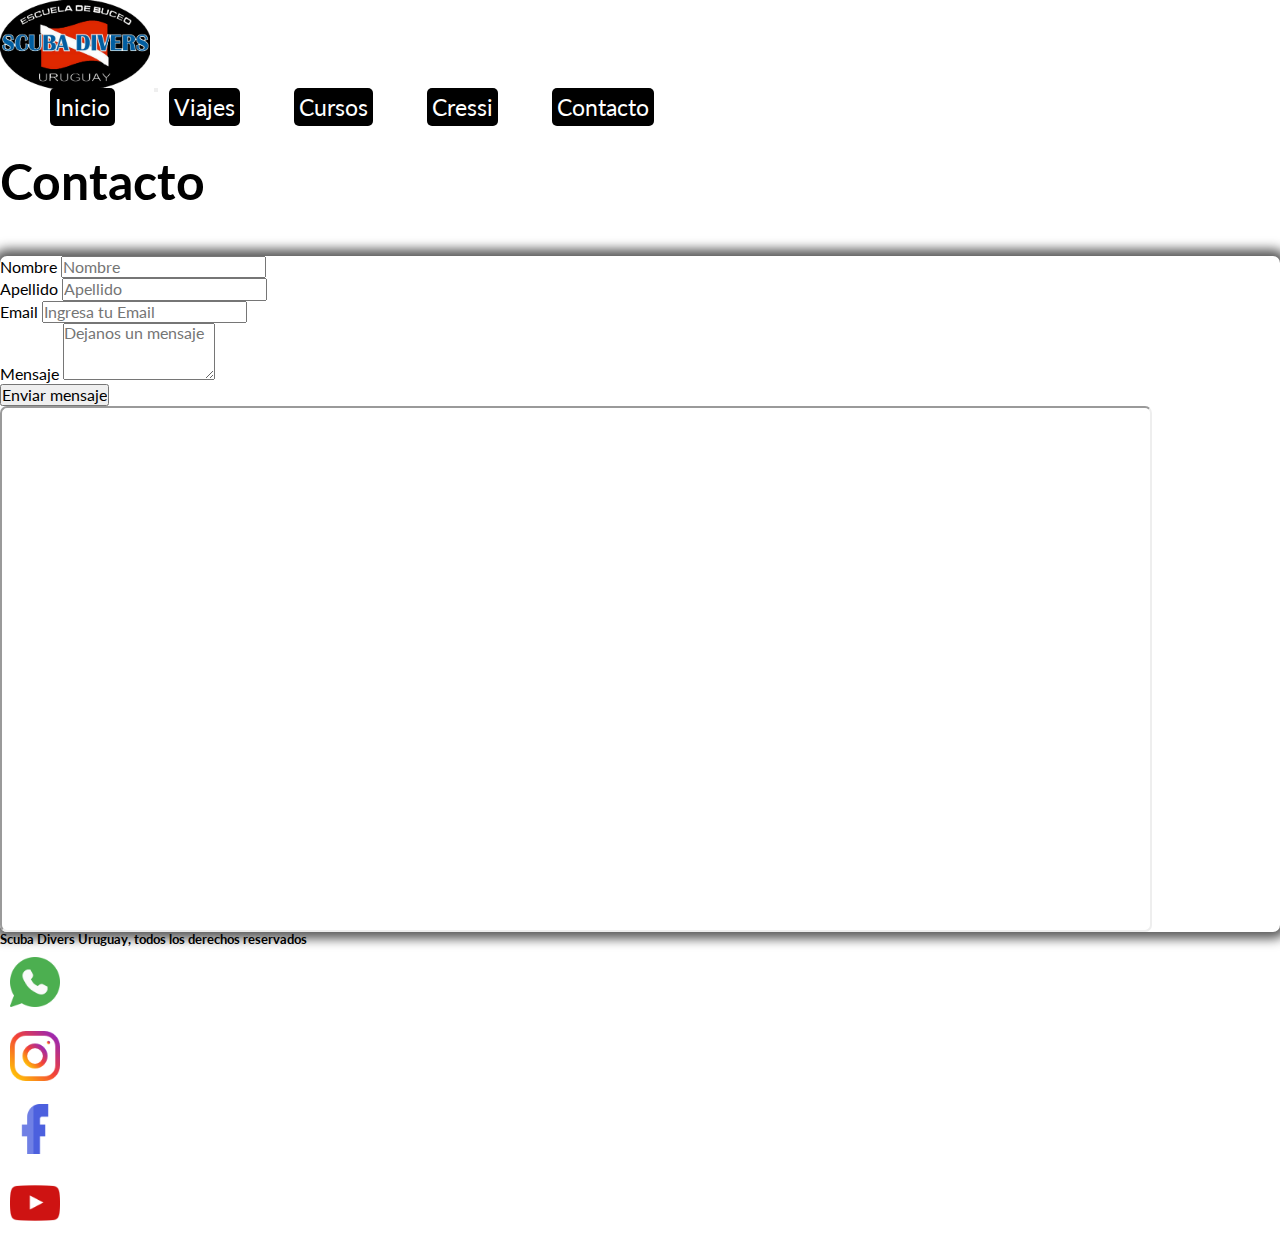
<file: pages/contacto.html>
<!DOCTYPE html>
<html lang="es">
<head>
    <meta charset="UTF-8">
    <meta http-equiv="X-UA-Compatible" content="IE=edge">
    <meta name="viewport" content="width=device-width, initial-scale=1.0">
    <title>Contacto</title>
    <meta name="description" content="Donde estamos, ubicación en el mapa y contacto.">
    <meta name="keywords" content="Buceo, Uruguay, Viajes, Cressi, Isla de Lobos, Cursos, equipos de buceo, whatsapp, instagram, youtube, facebook, contacto">
    <link href="https://cdn.jsdelivr.net/npm/bootstrap@5.2.3/dist/css/bootstrap.min.css" rel="stylesheet" integrity="sha384-rbsA2VBKQhggwzxH7pPCaAqO46MgnOM80zW1RWuH61DGLwZJEdK2Kadq2F9CUG65" crossorigin="anonymous">
    <link rel="shortcut icon" href="../assets/img/logo Final.png" type="image/x-icon">
    <link rel="stylesheet" href="../assets/css/normalize.css">
    <link rel="stylesheet" href="../assets/css/styles.css">
    <link rel="preconnect" href="https://fonts.googleapis.com">
    <link rel="preconnect" href="https://fonts.gstatic.com" crossorigin>
    <link href="https://fonts.googleapis.com/css2?family=Lato:wght@400;700&display=swap" rel="stylesheet">
</head>
<body>
    <header class="sticky-top">
        <nav class="navbar navbar-expand-lg bg-black navbar-dark">
            <div class="container-fluid">
              <a href="../index.html">
                <img src="../assets/img/logo Final.png" class="img-fluid" alt="logo" width="150px">
              </a>
              <button class="navbar-toggler" type="button" data-bs-toggle="collapse" data-bs-target="#navbarNavAltMarkup" aria-controls="navbarNavAltMarkup" aria-expanded="false" aria-label="Toggle navigation">
                <span class="navbar-toggler-icon"></span>
              </button>
              <div class="collapse navbar-collapse" id="navbarNavAltMarkup">
                <div class="navbar-nav">
                  <a class="nav-link"  href="../index.html">Inicio</a>
                  <a class="nav-link" href="./viajes.html">Viajes</a>
                  <a class="nav-link" href="../pages/cursos.html">Cursos</a>
                  <a class="nav-link" href="../pages/cressi.html" >Cressi</a>
                  <a class="nav-link" aria-current="page">Contacto</a>
                </div>
            </div>
          </nav>
    
    
    </header>

<main class="contacto row flex-wrap justify-content-center p-0 m-0">

    <div class="text-center mt-3">
        <h1>Contacto</h1>
    </div>

    <section class="formulario_contacto row container col-10 col-lg-9 col-md-9 bg-black  p-0">
        <div class="fomrulario_izquierda col-12 col-md-6 col-lg-6">
            <form class="mb-5" method="post" id="contactForm" name="contactForm">  
                    <div class="col-11 col-md-8 form-group m-3">
                        <label for="name" class="text-white m-1">Nombre</label>
                        <input type="text" class="form-control" name="nombre" id="nombre" placeholder="Nombre">
                    </div>
                    <div class="col-11 col-md-8 form-group m-3">
                        <label for="name" class="text-white m-1">Apellido</label>
                        <input type="text" class="form-control" name="Apellido" id="Apellido" placeholder="Apellido">
                    </div>
                    <div class="col-11 col-md-8 form-group m-3">
                        <label for="email" class="text-white m-1">Email</label>
                        <input type="email" class="form-control" name="email" id="email"  placeholder="Ingresa tu Email">
                    </div>
                    <div class="col-11 col-md-10 form-group m-3">
                        <label for="message" class="text-white m-1">Mensaje</label>
                        <textarea class="form-control" name="message" id="message" cols="15" rows="3"  placeholder="Dejanos un mensaje"></textarea>
                    </div>
                    <div class="row">
                        <div class="col-5 col-md-6 form-group">
                            <input type="submit" value="Enviar mensaje" class="btn btn-primary rounded-2 m-3">
                            <span class="submitting"></span>
                        </div>
                    </div>
            </form>
        </div>
        <div class="formulario_derecha d-flex justify-content-end col-12 col-md-6 col-lg-6 p-0">
                <iframe src="https://www.google.com/maps/embed?pb=!1m14!1m8!1m3!1d3269.597544351879!2d-54.94949622852943!3d-34.966694514351076!3m2!1i1024!2i768!4f13.1!3m3!1m2!1s0x0%3A0x1808f193256d50d5!2sScuba%20Divers%20Uruguay!5e0!3m2!1ses!2suy!4v1669842063882!5m2!1ses!2suy" allowfullscreen="" loading="lazy" referrerpolicy="no-referrer-when-downgrade"></iframe>




        </div>



    </section>




</main>

<footer>
    <div class="container-fluid mt-5">
        <div class="bs_footer row bg-black p-2 text-white">
            <div class="bs_footer_copy col-12 col-lg-6 p-0 m-0 ">
                <h5>Scuba Divers Uruguay, todos los derechos reservados</h5>
            </div>
            <div class="bs_footer_redes col-12 col-lg-6 d-flex p-0">
                                    <!--Whatsapp-->
                <div class="link-redes">
                    <a href="../pages/contacto.html" target="_blank">
                    <img src="../assets/img/whatsapp.png" class="img-fluid footer__img"  alt=""> </a>    
                </div>
                <!--Instagram-->
                <div class="link-redes">
                    <a href="https://www.instagram.com/scubadiversuruguay/" target="_blank">
                    <img src="../assets/img/instagram.png" class="img-fluid footer__img"  alt=""> </a>    
                </div>           
                <!-- Facebook -->
                <div class="link-redes">
                    <a href="https://es-la.facebook.com/scubadivers.uruguay.3/" target="_blank">
                    <img src="../assets/img/facebook.png" class="img-fluid footer__img"  alt="facebook"></a> 
                </div>
                <!--Youtube-->
                <div class="link-redes">
                    <a href="https://www.youtube.com/" target="_blank">
                    <img src="../assets/img/Youtube_icon-icons.com_66802.png" class="img-fluid footer__img"  alt=""> </a>    
                </div>
            </div>
        </div>
    </div>
</footer>


<script src="https://cdn.jsdelivr.net/npm/bootstrap@5.2.3/dist/js/bootstrap.bundle.min.js" integrity="sha384-kenU1KFdBIe4zVF0s0G1M5b4hcpxyD9F7jL+jjXkk+Q2h455rYXK/7HAuoJl+0I4" crossorigin="anonymous"></script>
</body>
</html>
</file>
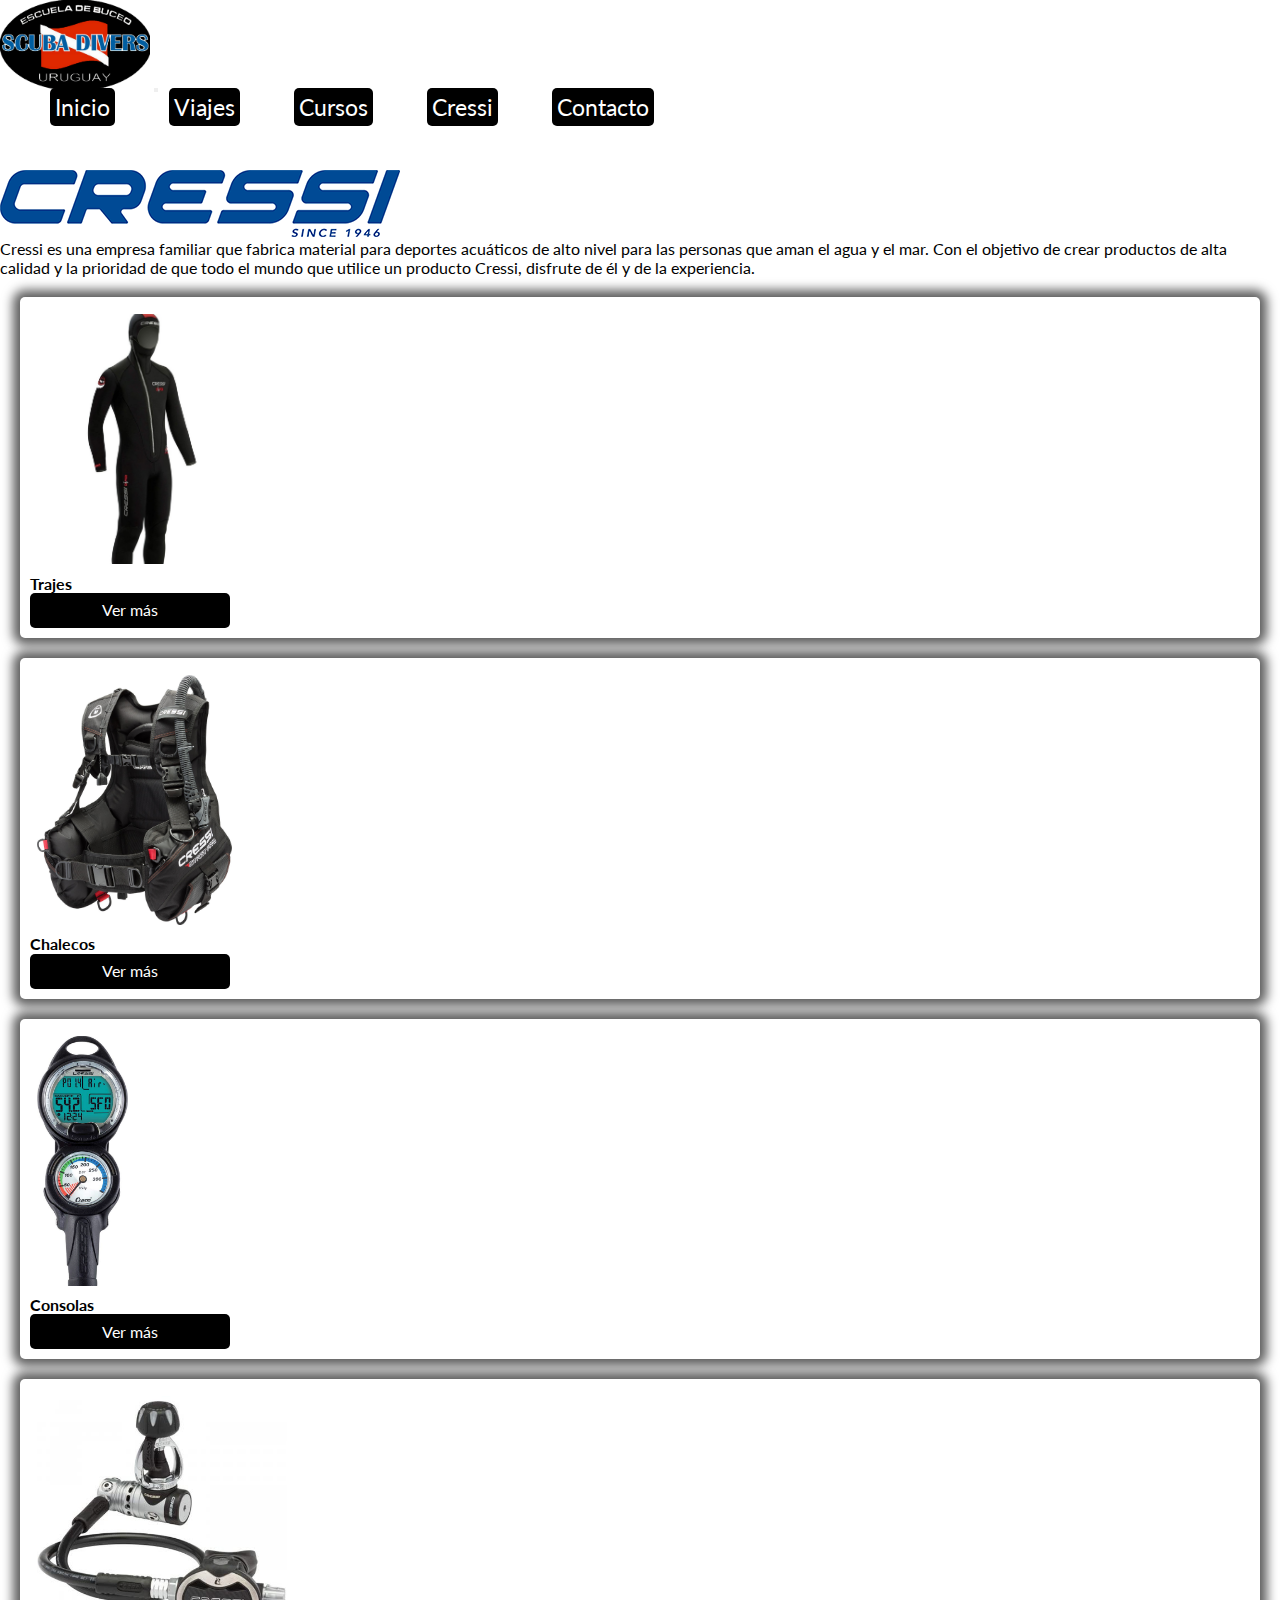
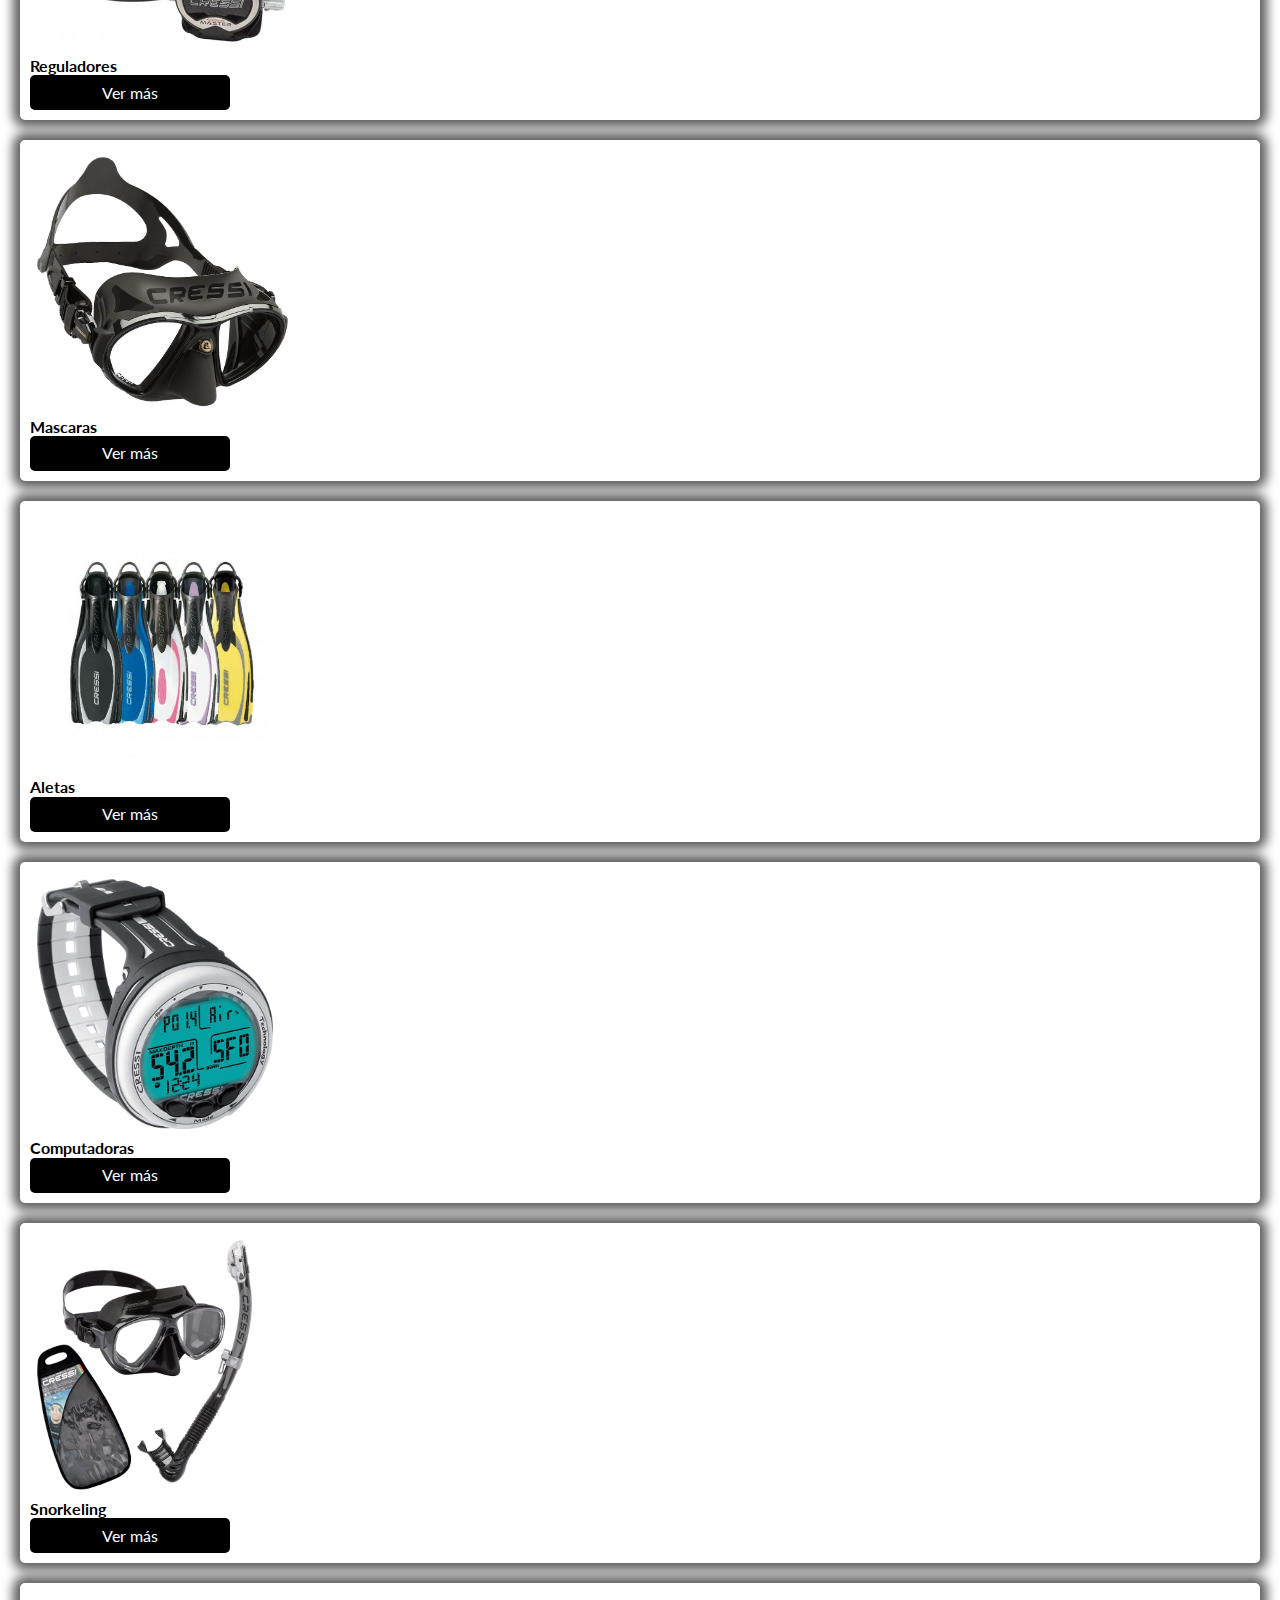
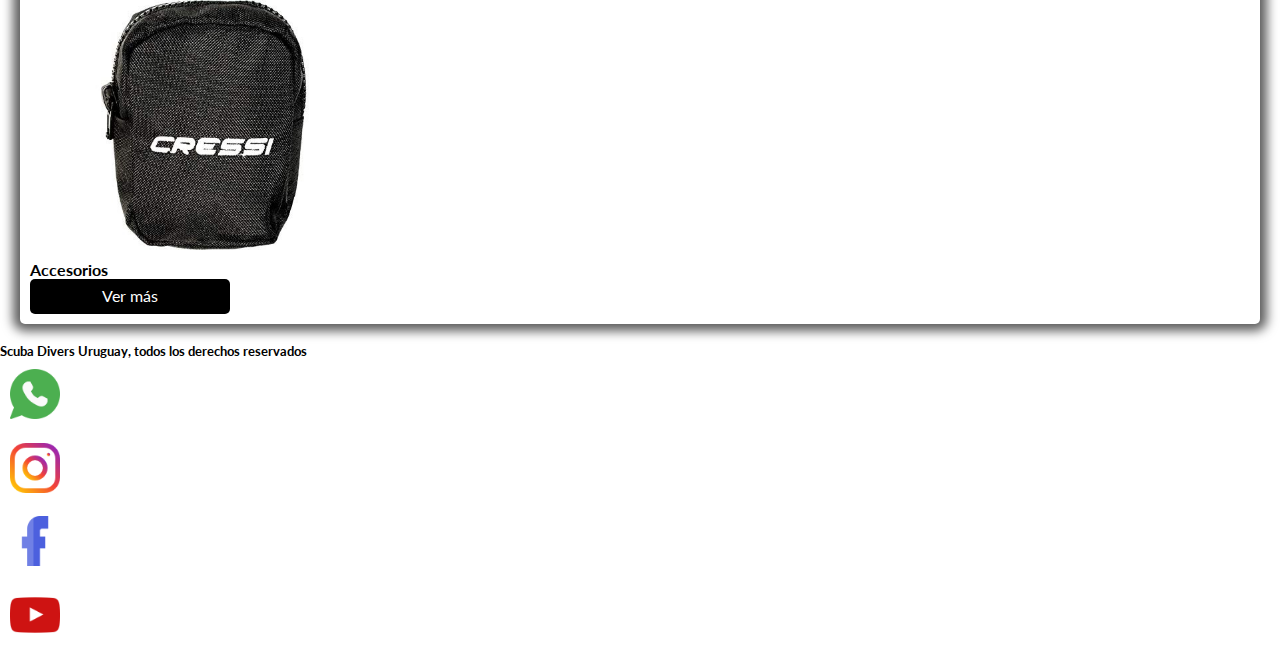
<file: pages/cressi.html>
<!DOCTYPE html>
<html lang="es">
<head>
    <meta charset="UTF-8">
    <meta http-equiv="X-UA-Compatible" content="IE=edge">
    <meta name="viewport" content="width=device-width, initial-scale=1.0">
    <title>Cressi</title>
    <meta name="description" content="Representantes Cressi en el Uruguay, consulta por cualquier tipo de equipo para actividades subacuáticas">
    <meta name="keywords" content="Buceo, Uruguay, Viajes, Cressi, Isla de Lobos, Cursos, equipos de buceo, reguladores, chalecos, trajes, consolas">
    <link href="https://cdn.jsdelivr.net/npm/bootstrap@5.2.3/dist/css/bootstrap.min.css" rel="stylesheet" integrity="sha384-rbsA2VBKQhggwzxH7pPCaAqO46MgnOM80zW1RWuH61DGLwZJEdK2Kadq2F9CUG65" crossorigin="anonymous">
    <link rel="shortcut icon" href="../assets/img/logo Final.png" type="image/x-icon">
    <link rel="stylesheet" href="../assets/css/normalize.css">
    <link rel="stylesheet" href="../assets/css/styles.css">
    <link rel="preconnect" href="https://fonts.googleapis.com">
    <link rel="preconnect" href="https://fonts.gstatic.com" crossorigin>
    <link href="https://fonts.googleapis.com/css2?family=Lato:wght@400;700&display=swap" rel="stylesheet">
</head>
<body> 
<header class="sticky-top">
    <nav class="navbar navbar-expand-lg bg-black navbar-dark">
        <div class="container-fluid">
          <a href="../index.html">
            <img src="../assets/img/logo Final.png" class="img-fluid" alt="logo" width="150px">
          </a>
          <button class="navbar-toggler" type="button" data-bs-toggle="collapse" data-bs-target="#navbarNavAltMarkup" aria-controls="navbarNavAltMarkup" aria-expanded="false" aria-label="Toggle navigation">
            <span class="navbar-toggler-icon"></span>
          </button>
          <div class="collapse navbar-collapse" id="navbarNavAltMarkup">
            <div class="navbar-nav">
              <a class="nav-link"  href="../index.html">Inicio</a>
              <a class="nav-link" href="./viajes.html">Viajes</a>
              <a class="nav-link" href="../pages/cursos.html">Cursos</a>
              <a class="nav-link" aria-current="page">Cressi</a>
              <a class="nav-link" href="../pages/contacto.html">Contacto</a>
            </div>
        </div>
      </nav>


</header>

<main>
        <!-- <div class="prod_titulo text-center">
            <h1>Productos</h1>
        </div> -->
        <div class=" container-fluid d-flex flex-column col-12 col-lg-12 mb-4" >
            <div class="cressi_logo d-flex justify-content-center">
                <img src="../assets/img/cressi.png" class="img-fluid" alt="logo cressi">
            </div> 
            <div class="d-flex justify-content-center m-4">
                <p class="col-lg-7">Cressi es una empresa familiar que fabrica material para deportes acuáticos de alto nivel para las personas que aman el agua y el mar. Con el objetivo de crear productos de alta calidad y la prioridad de que todo el mundo que utilice un producto Cressi, disfrute de él y de la experiencia.</p>
            </div>
        </div>

    <section class="d-flex justify-content-center">
        <div class="container p-0 m-0 d-flex flex-wrap justify-content-center">
            <div class="producto container d-flex flex-column align-items-center col-9 col-sm-6 col-md-5 col-lg-3">
                <div>
                    <img src="../assets/img/trajes2.jpg" class="img-fluid" alt="Trajes isotermicos de buceo">
                </div>
                <h4>Trajes</h4>
                <a href="./tienda.html" type="button">Ver más </a>
            </div>

            <div class=" producto container d-flex flex-column align-items-center col-9 col-sm-6 col-md-5 col-lg-3">
                <div>
                    <img src="../assets/img/chaleco.jpg" class="img-fluid" alt="chalecos compensadores para buceo">
                </div>
                <h4>Chalecos</h4>
                <a href="./tienda.html" type="button">Ver más </a>
            </div>

            <div class=" producto container d-flex flex-column align-items-center col-9 col-sm-6 col-md-5 col-lg-3">
                <div>
                    <img src="../assets/img/consolas.jpg" class="img-fluid" alt="consolas">
                </div>
                <h4>Consolas</h4>
                <a href="./tienda.html" type="button">Ver más </a>
            </div>
            <div class=" producto container d-flex flex-column align-items-center col-9 col-sm-6 col-md-5 col-lg-3">
                <div>
                    <img src="../assets/img/reguladores.jpg" class="img-fluid" alt="reguladores octopus">
                </div>
                <h4>Reguladores</h4>
                <a href="./tienda.html" type="button">Ver más </a>
            </div>

            <div class=" producto container d-flex flex-column align-items-center col-9 col-sm-6 col-md-5 col-lg-3">
                <div>
                    <img src="../assets/img/mascara.jpg" class="img-fluid" alt="mascaras para actividades subacuáticas">
                </div>
                <h4>Mascaras</h4>
                <a href="./tienda.html" type="button">Ver más </a>
            </div>
            <div class=" producto container d-flex flex-column align-items-center col-9 col-sm-6 col-md-5 col-lg-3">
                <div>
                    <img src="../assets/img/aletas.jpg" class="img-fluid" alt="aletas para actividades subacuáticas">
                </div>
                <h4>Aletas</h4>
                <a href="./tienda.html" type="button">Ver más </a>
            </div>

            <div class=" producto container d-flex flex-column align-items-center col-9 col-sm-6 col-md-5 col-lg-3">
                <div>
                    <img src="../assets/img/computadora.jpg" class="img-fluid" alt="computadoras de buceo">
                </div>
                <h4>Computadoras</h4>
                <a href="./tienda.html" type="button">Ver más </a>
            </div>

            <div class=" producto container d-flex flex-column align-items-center col-9 col-sm-6 col-md-5 col-lg-3">
                <div>
                    <img src="../assets/img/snorkeling.jpg" class="img-fluid" alt="equipos para realizar snorkeling">
                </div>
                <h4>Snorkeling</h4>
                <a href="./tienda.html" type="button">Ver más </a>
            </div>

            <div class=" producto container d-flex flex-column align-items-center col-9 col-sm-6 col-md-5 col-lg-3">
                <div>
                    <img src="../assets/img/accesorios.jpg" class="img-fluid" alt="accesorios para mejorar tu experiencia subacuática">
                </div>
                <h4>Accesorios</h4>
                <a href="./tienda.html" type="button">Ver más </a>
            </div>
        </div>
    </section>    
</main>

    
    <footer>
        <div class="container-fluid mt-5">
            <div class="bs_footer row bg-black p-2 text-white">
                <div class="bs_footer_copy col-12 col-lg-6 p-0 m-0 ">
                    <h5>Scuba Divers Uruguay, todos los derechos reservados</h5>
                </div>
                <div class="bs_footer_redes col-12 col-lg-6 d-flex p-0">
                                        <!--Whatsapp-->
                    <div class="link-redes">
                        <a href="../pages/contacto.html" target="_blank">
                        <img src="../assets/img/whatsapp.png" class="img-fluid footer__img"  alt=""> </a>    
                    </div>
                    <!--Instagram-->
                    <div class="link-redes">
                        <a href="https://www.instagram.com/scubadiversuruguay/" target="_blank">
                        <img src="../assets/img/instagram.png" class="img-fluid footer__img"  alt=""> </a>    
                    </div>           
                    <!-- Facebook -->
                    <div class="link-redes">
                        <a href="https://es-la.facebook.com/scubadivers.uruguay.3/" target="_blank">
                        <img src="../assets/img/facebook.png" class="img-fluid footer__img"  alt="facebook"></a> 
                    </div>
                    <!--Youtube-->
                    <div class="link-redes">
                        <a href="https://www.youtube.com/" target="_blank">
                        <img src="../assets/img/Youtube_icon-icons.com_66802.png" class="img-fluid footer__img"  alt=""> </a>    
                    </div>
                </div>
            </div>
        </div>
    </footer>
    


<script src="https://cdn.jsdelivr.net/npm/bootstrap@5.2.3/dist/js/bootstrap.bundle.min.js" integrity="sha384-kenU1KFdBIe4zVF0s0G1M5b4hcpxyD9F7jL+jjXkk+Q2h455rYXK/7HAuoJl+0I4" crossorigin="anonymous"></script>
</body>
</html>
</file>
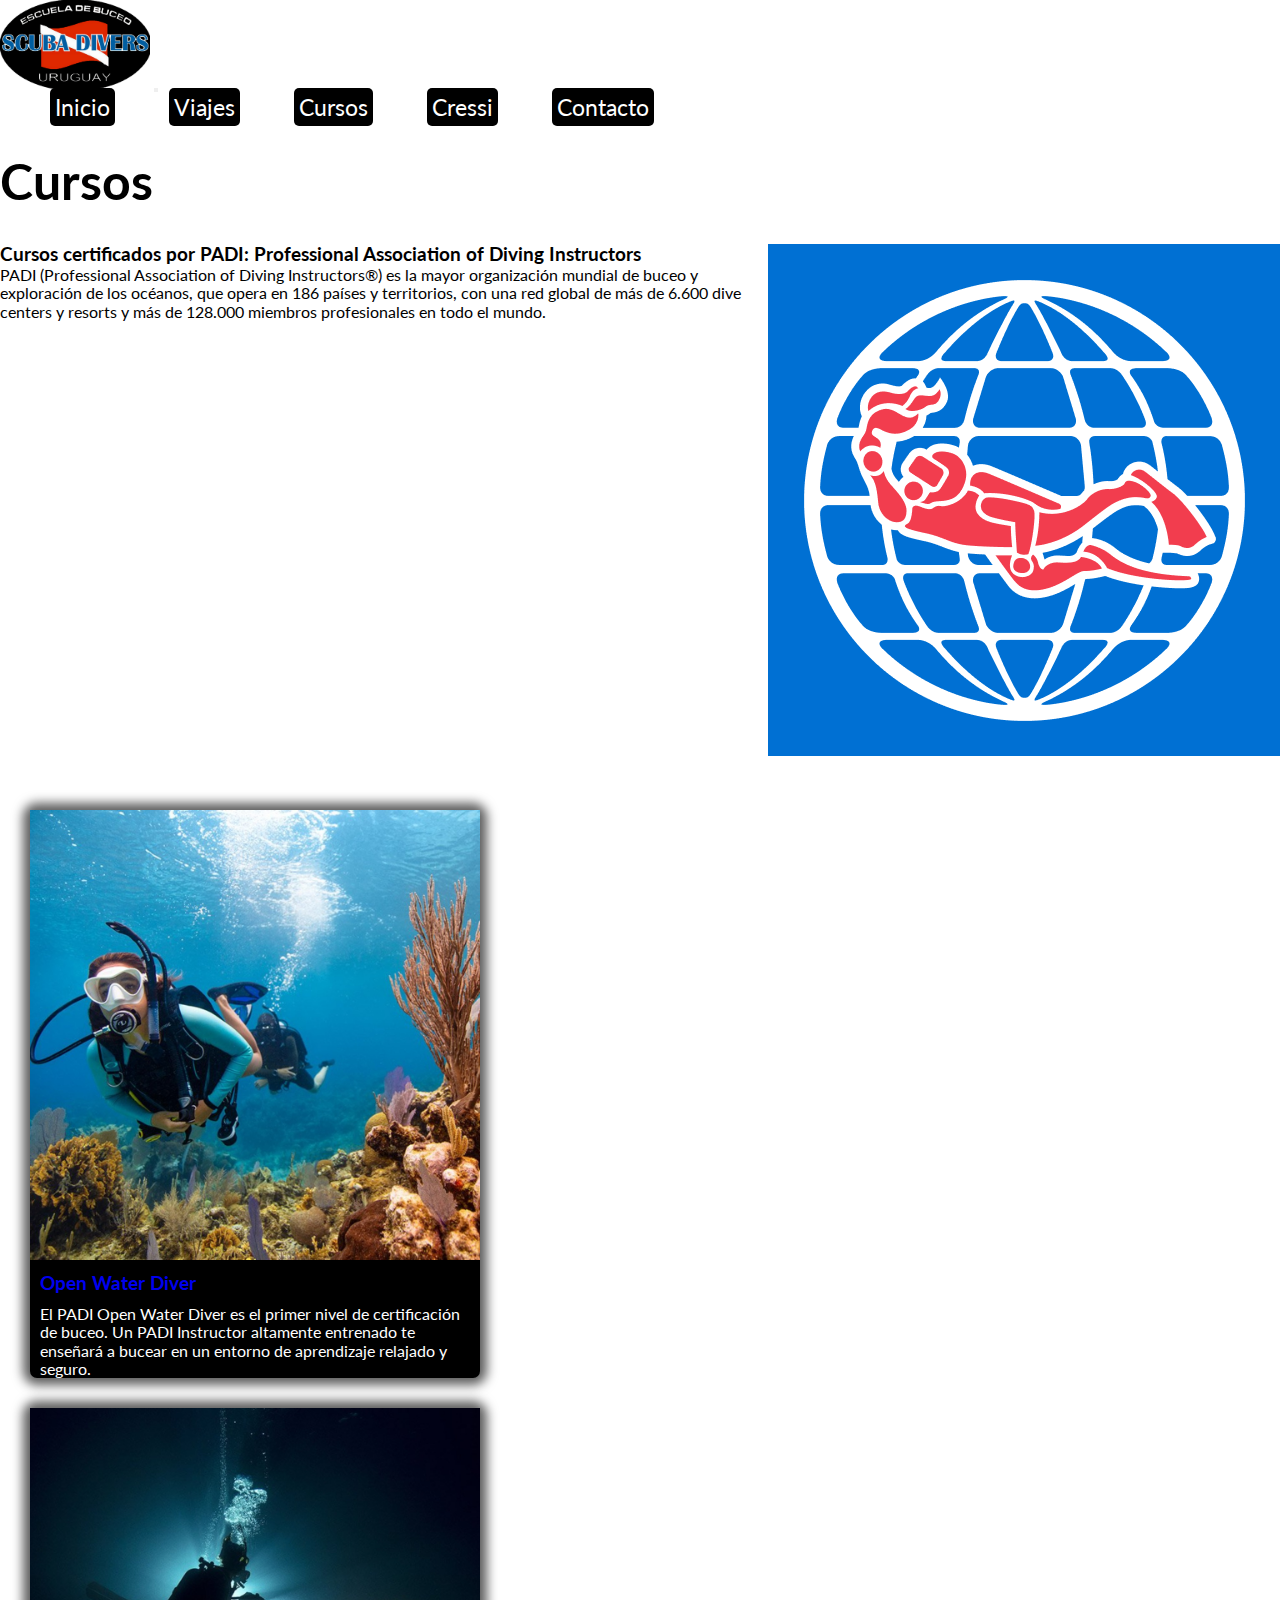
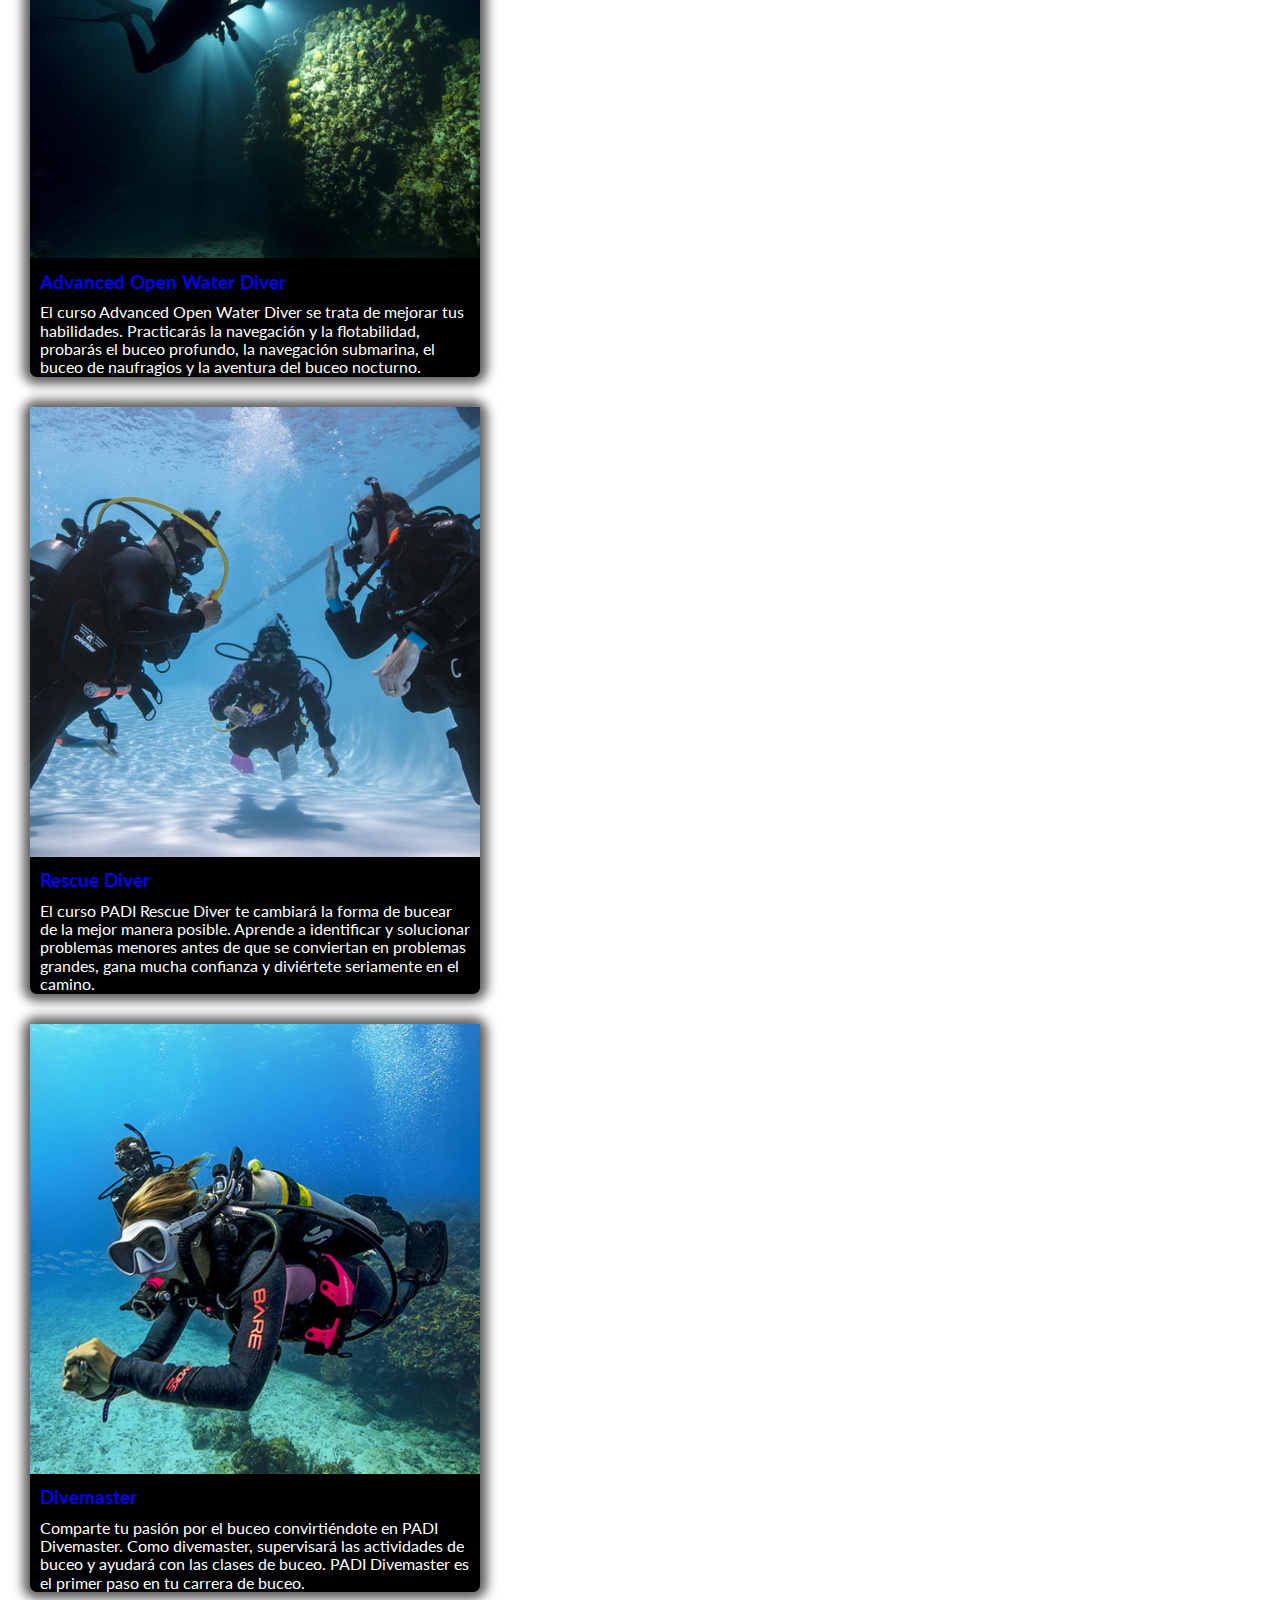
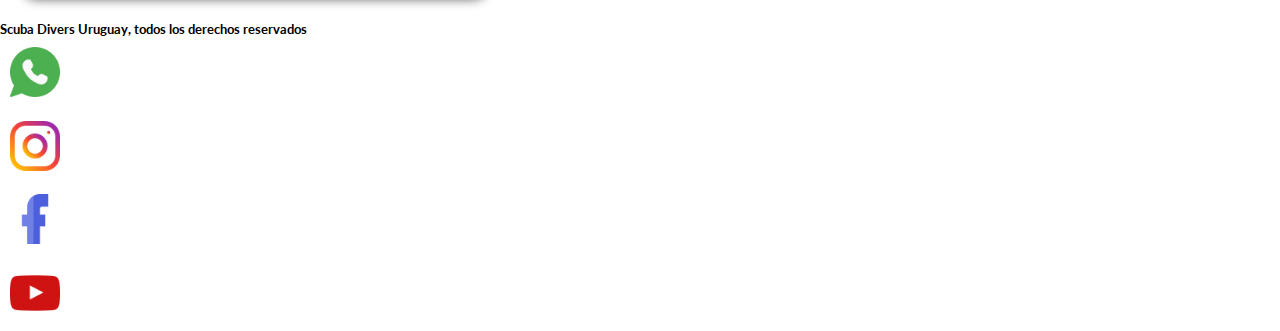
<file: pages/cursos.html>
<!DOCTYPE html>
<html lang="es">
<head>
    <meta charset="UTF-8">
    <meta http-equiv="X-UA-Compatible" content="IE=edge">
    <meta name="viewport" content="width=device-width, initial-scale=1.0">
    <title>Cursos</title>
    <meta name="description" content="Cursos de buceo PADI para todos los niveles, las clases en mar abierto tienen lugar en punta del este y de aguas confinadas en montevideo uruguay>
    <meta name="keywords" content="Buceo, Uruguay, Viajes, Cressi, Isla de Lobos, Cursos, advanced-open-water, padi">
    <link href="https://cdn.jsdelivr.net/npm/bootstrap@5.2.3/dist/css/bootstrap.min.css" rel="stylesheet" integrity="sha384-rbsA2VBKQhggwzxH7pPCaAqO46MgnOM80zW1RWuH61DGLwZJEdK2Kadq2F9CUG65" crossorigin="anonymous">
    <link rel="shortcut icon" href="../assets/img/logo Final.png" type="image/x-icon">
    <link rel="stylesheet" href="../assets/css/normalize.css">
    <link rel="stylesheet" href="../assets/css/styles.css">
    <link rel="preconnect" href="https://fonts.googleapis.com">
    <link rel="preconnect" href="https://fonts.gstatic.com" crossorigin>
    <link href="https://fonts.googleapis.com/css2?family=Lato:wght@400;700&display=swap" rel="stylesheet">
</head>
<body>
    <header class="sticky-top">
        <nav class="navbar navbar-expand-lg bg-black navbar-dark">
            <div class="container-fluid">
              <a href="../index.html">
                <img src="../assets/img/logo Final.png" class="img-fluid" alt="logo" width="150px">
              </a>
              <button class="navbar-toggler" type="button" data-bs-toggle="collapse" data-bs-target="#navbarNavAltMarkup" aria-controls="navbarNavAltMarkup" aria-expanded="false" aria-label="Toggle navigation">
                <span class="navbar-toggler-icon"></span>
              </button>
              <div class="collapse navbar-collapse" id="navbarNavAltMarkup">
                <div class="navbar-nav">
                  <a class="nav-link"  href="../index.html">Inicio</a>
                  <a class="nav-link" href="./viajes.html">Viajes</a>
                  <a class="nav-link" aria-current="page">Cursos</a>
                  <a class="nav-link" href="../pages/cressi.html">Cressi</a>
                  <a class="nav-link" href="../pages/contacto.html">Contacto</a>
                </div>
            </div>
          </nav>


    </header>

<main class="page_cursos">

    <div class="text-center mb-5">
        <h1>Cursos</h1>
    </div>

    <div class="container-fluid d-flex justify-content-center p-0 m-0">
        <div class="padi row col-12 col-md-12 col-lg-12  p-0">   
            <div class="col-10 col-md-7 col-lg-7 ">
                <h3 class="titulo_padi">Cursos certificados por PADI: Professional Association of Diving Instructors</h3>
                <p class="texto_padi">PADI (Professional Association of Diving Instructors®) es la mayor organización mundial de buceo y exploración de los océanos, que opera en 186 países y territorios, con una red global de más de 6.600 dive centers y resorts y más de 128.000 miembros profesionales en todo el mundo.</p>
            </div>

            <div class="col-5 col-md-3 col-lg-2">
                <img src="../assets/img/padi3.0.png" class="img-fluid" alt="logo padi">
            </div>
        </div>
    </div>    

    <div class="cursos__cursospadi row flex-wrap justify-content-center mt-1 m-0 p-0">
        <div class="cursos__links col-lg-5 col-md-5 col-sm-8 col-10  overflow-hidden">    
                <a href="https://www.padi.com/es/cursos/open-water-diver" target="_blank" ><img src="../assets/img/owd.jpg" class="img-fluid"  alt="Curso open-water-diver">
                <h3>Open Water Diver</h3></a>
                <p>El PADI Open Water Diver es el primer nivel de certificación de buceo. Un PADI Instructor altamente entrenado te enseñará a bucear en un entorno de aprendizaje relajado y seguro.</p>
              
        </div>


        <div class="cursos__links col-lg-5 col-md-5 col-sm-8  col-10  overflow-hidden">

                <a href="https://www.padi.com/courses/advanced-open-water" target="_blank" ><img src="../assets/img/advanced.jpg" class="img-fluid" alt="advanced open water diver">
                <h3>Advanced Open Water Diver</h3>
                </a>

                <p>El curso Advanced Open Water Diver se trata de mejorar tus habilidades. Practicarás la navegación y la flotabilidad, probarás el buceo profundo, la navegación submarina, el buceo de naufragios y la aventura del buceo nocturno.</p>
        </div>
        <div class="cursos__links col-lg-5 col-md-5 col-sm-8 col-10  overflow-hidden">

                <a href="https://www.padi.com/es/cursos/rescue-diver" target="_blank" ><img src="../assets/img/rescue.jpg" class="img-fluid" alt="rescue diver">
                <h3>Rescue Diver</h3>
                </a>
                <p>El curso PADI Rescue Diver te cambiará la forma de bucear de la mejor manera posible. Aprende a identificar y solucionar problemas menores antes de que se conviertan en problemas grandes, gana mucha confianza y diviértete seriamente en el camino.</p>
                
        </div>
        <div class="cursos__links col-lg-5 col-md-5 col-sm-8 col-10 overflow-hidden">

                <a href="https://www.padi.com/courses/divemaster" target="_blank"> <img src="../assets/img/divemaster.jpg" class="img-fluid" alt="divemaster">
                <h3>Divemaster</h3></a>
                <p>Comparte tu pasión por el buceo convirtiéndote en PADI Divemaster. Como divemaster, supervisará las actividades de buceo y ayudará con las clases de buceo. PADI Divemaster es el primer paso en tu carrera de buceo.</p>

        </div>    





    </div>



</main>

<footer>
    <div class="container-fluid mt-5">
        <div class="bs_footer row bg-black p-2 text-white">
            <div class="bs_footer_copy col-12 col-lg-6 p-0 m-0 ">
                <h5>Scuba Divers Uruguay, todos los derechos reservados</h5>
            </div>
            <div class="bs_footer_redes col-12 col-lg-6 d-flex p-0">
                                    <!--Whatsapp-->
                <div class="link-redes">
                    <a href="../pages/contacto.html" target="_blank">
                    <img src="../assets/img/whatsapp.png" class="img-fluid footer__img"  alt=""> </a>    
                </div>
                <!--Instagram-->
                <div class="link-redes">
                    <a href="https://www.instagram.com/scubadiversuruguay/" target="_blank">
                    <img src="../assets/img/instagram.png" class="img-fluid footer__img"  alt=""> </a>    
                </div>           
                <!-- Facebook -->
                <div class="link-redes">
                    <a href="https://es-la.facebook.com/scubadivers.uruguay.3/" target="_blank">
                    <img src="../assets/img/facebook.png" class="img-fluid footer__img"  alt="facebook"></a> 
                </div>
                <!--Youtube-->
                <div class="link-redes">
                    <a href="https://www.youtube.com/" target="_blank">
                    <img src="../assets/img/Youtube_icon-icons.com_66802.png" class="img-fluid footer__img"  alt=""> </a>    
                </div>
            </div>
        </div>
    </div>
</footer>


<script src="https://cdn.jsdelivr.net/npm/bootstrap@5.2.3/dist/js/bootstrap.bundle.min.js" integrity="sha384-kenU1KFdBIe4zVF0s0G1M5b4hcpxyD9F7jL+jjXkk+Q2h455rYXK/7HAuoJl+0I4" crossorigin="anonymous"></script>
</body>
</html>
</file>
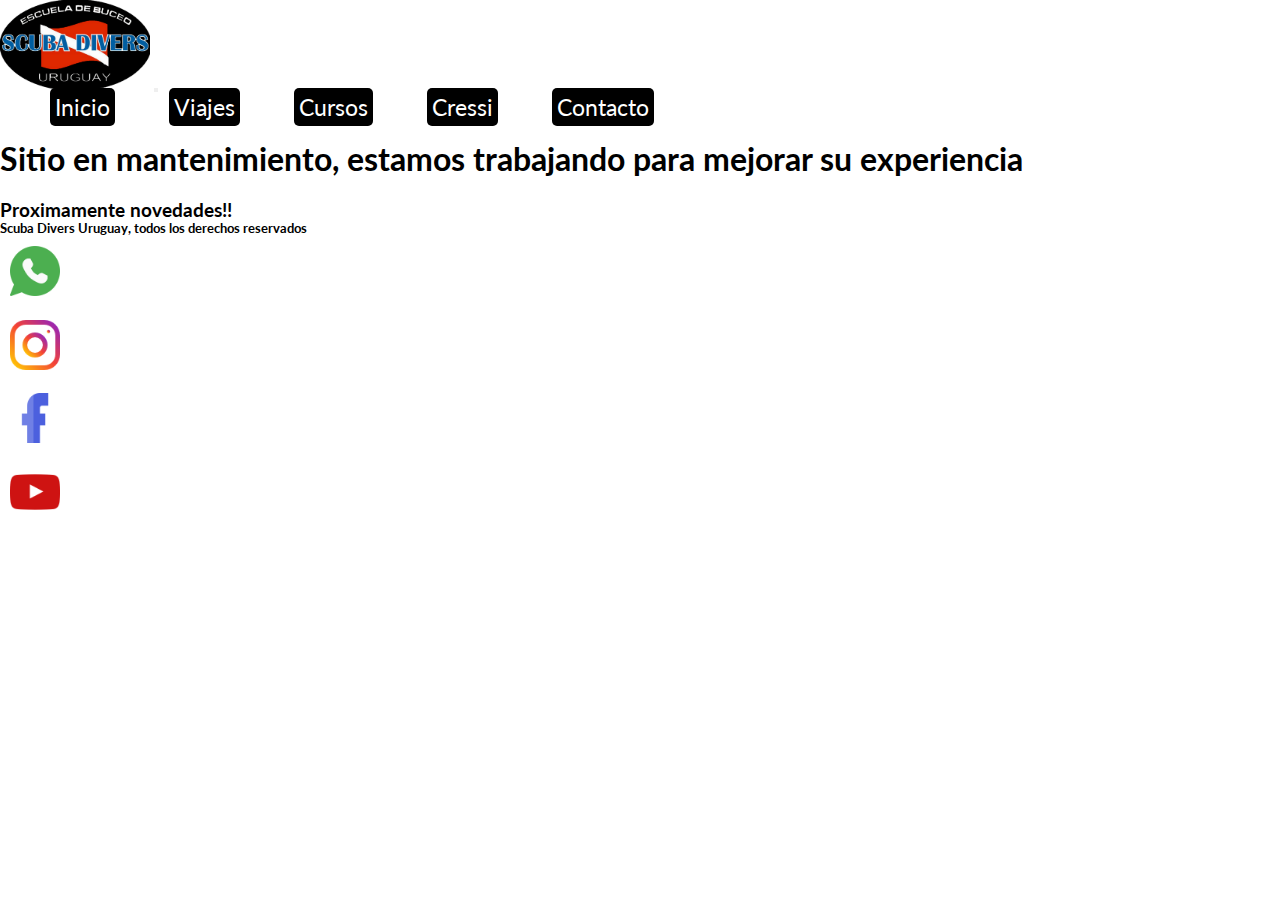
<file: pages/isla-de-lobos.html>
<!DOCTYPE html>
<html lang="es">
<head>
    <meta charset="UTF-8">
    <meta http-equiv="X-UA-Compatible" content="IE=edge">
    <meta name="viewport" content="width=device-width, initial-scale=1.0">
    <title>Isla de Lobos</title>
    <link href="https://cdn.jsdelivr.net/npm/bootstrap@5.2.3/dist/css/bootstrap.min.css" rel="stylesheet" integrity="sha384-rbsA2VBKQhggwzxH7pPCaAqO46MgnOM80zW1RWuH61DGLwZJEdK2Kadq2F9CUG65" crossorigin="anonymous">
    <link rel="shortcut icon" href="../assets/img/Diseño sin título (1).png" type="image/x-icon">
    <link rel="stylesheet" href="../assets/css/normalize.css">
    <link rel="stylesheet" href="../assets/css/styles.css">
    <link rel="preconnect" href="https://fonts.googleapis.com">
    <link rel="preconnect" href="https://fonts.gstatic.com" crossorigin>
    <link href="https://fonts.googleapis.com/css2?family=Lato:wght@400;700&display=swap" rel="stylesheet">
</head>
<body>
    <header class="sticky-top">
        <nav class="navbar navbar-expand-lg bg-black navbar-dark">
            <div class="container-fluid">
              <a href="../index.html">
                <img src="../assets/img/logo Final.png" class="img-fluid" alt="logo" width="150px">
              </a>
              <button class="navbar-toggler" type="button" data-bs-toggle="collapse" data-bs-target="#navbarNavAltMarkup" aria-controls="navbarNavAltMarkup" aria-expanded="false" aria-label="Toggle navigation">
                <span class="navbar-toggler-icon"></span>
              </button>
              <div class="collapse navbar-collapse" id="navbarNavAltMarkup">
                <div class="navbar-nav">
                  <a class="nav-link"  href="../index.html">Inicio</a>
                  <a class="nav-link" href="./viajes.html">Viajes</a>
                  <a class="nav-link" href="../pages/cursos.html">Cursos</a>
                  <a class="nav-link" href="../pages/cressi.html" >Cressi</a>
                  <a class="nav-link" aria-current="page">Contacto</a>
                </div>
            </div>
          </nav>
    
    
    </header>

<main>


<h1>Sitio en mantenimiento, estamos trabajando para mejorar su experiencia</h1>
<h3>Proximamente novedades!!</h3>

</main>

<footer>
    <div class="container-fluid">
        <div class="bs_footer row bg-black p-2 text-white">
            <div class="bs_footer_copy col-12 col-lg-6">
                <h5>Scuba Divers Uruguay, todos los derechos reservados</h5>
            </div>
            <div class="bs_footer_redes col-12 col-lg-6 d-flex">
                                    <!--Whatsapp-->
                <div class="link-redes">
                    <a href="./contacto.html" target="_blank">
                    <img src="../assets/img/whatsapp.png" class="img-fluid footer__img"  alt=""> </a>    
                </div>
                <!--Instagram-->
                <div class="link-redes">
                    <a href="https://www.instagram.com/scubadiversuruguay/" target="_blank">
                    <img src="../assets/img/instagram.png" class="img-fluid footer__img"  alt=""> </a>    
                </div>           
                <!-- Facebook -->
                <div class="link-redes">
                    <a href="https://es-la.facebook.com/scubadivers.uruguay.3/" target="_blank">
                    <img src="../assets/img/facebook.png" class="img-fluid footer__img"  alt="facebook"></a> 
                </div>
                <!--Youtube-->
                <div class="link-redes">
                    <a href="https://www.youtube.com/" target="_blank">
                    <img src="../assets/img/Youtube_icon-icons.com_66802.png" class="img-fluid footer__img"  alt=""> </a>    
                </div>
            </div>
        </div>
    </div>
</footer>

<script src="https://cdn.jsdelivr.net/npm/bootstrap@5.2.3/dist/js/bootstrap.bundle.min.js" integrity="sha384-kenU1KFdBIe4zVF0s0G1M5b4hcpxyD9F7jL+jjXkk+Q2h455rYXK/7HAuoJl+0I4" crossorigin="anonymous"></script>
</body>
</html>
</file>
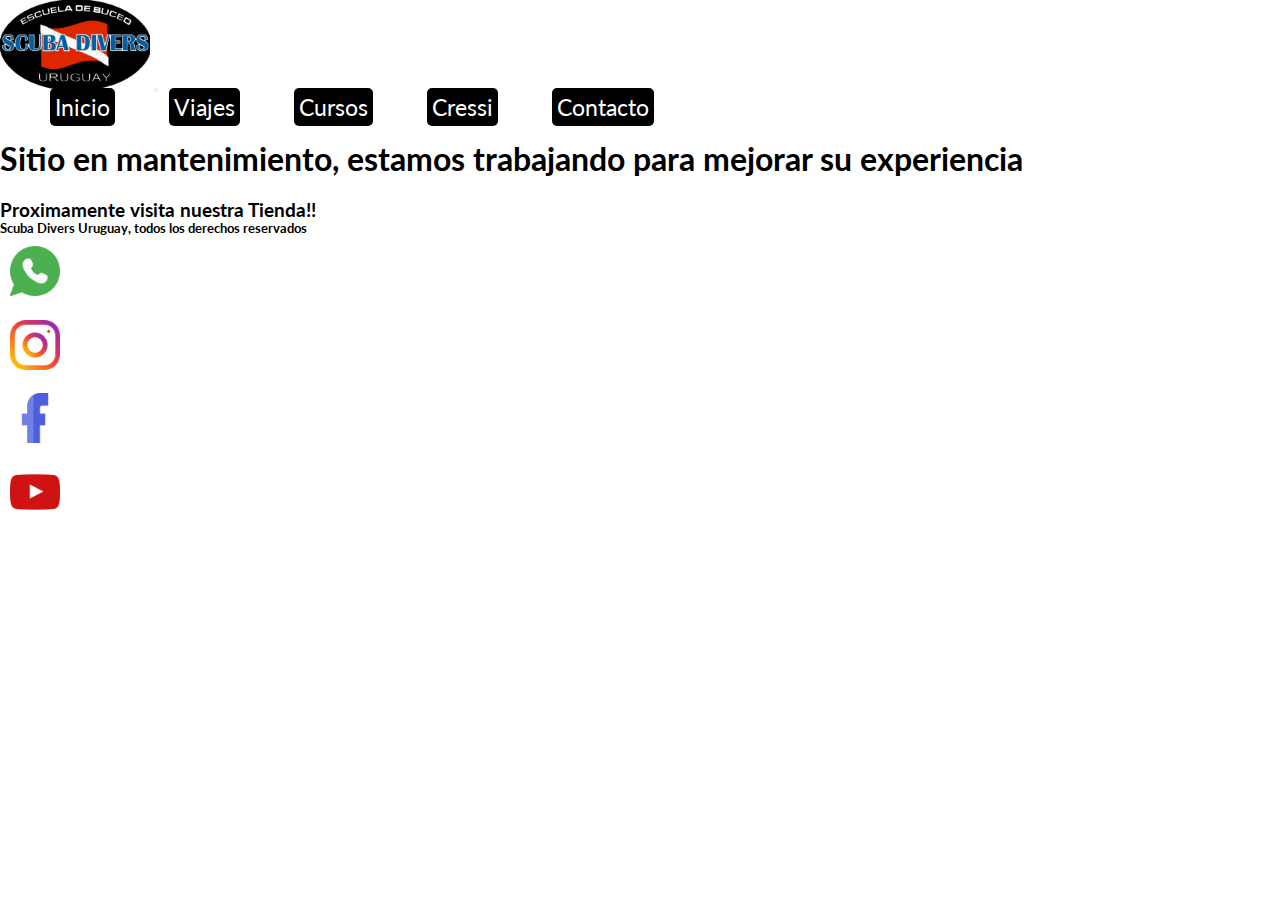
<file: pages/tienda.html>
<!DOCTYPE html>
<html lang="es">
<head>
    <meta charset="UTF-8">
    <meta http-equiv="X-UA-Compatible" content="IE=edge">
    <meta name="viewport" content="width=device-width, initial-scale=1.0">
    <title>Tienda</title>
    <link href="https://cdn.jsdelivr.net/npm/bootstrap@5.2.3/dist/css/bootstrap.min.css" rel="stylesheet" integrity="sha384-rbsA2VBKQhggwzxH7pPCaAqO46MgnOM80zW1RWuH61DGLwZJEdK2Kadq2F9CUG65" crossorigin="anonymous">
    <link rel="shortcut icon" href="../assets/img/logo favicon.png" type="image/x-icon">
    <link rel="stylesheet" href="../assets/css/normalize.css">
    <link rel="stylesheet" href="../assets/css/styles.css">
    <link rel="preconnect" href="https://fonts.googleapis.com">
    <link rel="preconnect" href="https://fonts.gstatic.com" crossorigin>
    <link href="https://fonts.googleapis.com/css2?family=Lato:wght@400;700&display=swap" rel="stylesheet">
</head>
<body>
    <header class="sticky-top">
        <nav class="navbar navbar-expand-lg bg-black navbar-dark">
            <div class="container-fluid">
              <a href="../index.html">
                <img src="../assets/img/logo Final.png" class="img-fluid" alt="logo" width="150px">
              </a>
              <button class="navbar-toggler" type="button" data-bs-toggle="collapse" data-bs-target="#navbarNavAltMarkup" aria-controls="navbarNavAltMarkup" aria-expanded="false" aria-label="Toggle navigation">
                <span class="navbar-toggler-icon"></span>
              </button>
              <div class="collapse navbar-collapse" id="navbarNavAltMarkup">
                <div class="navbar-nav">
                  <a class="nav-link"  href="../index.html">Inicio</a>
                  <a class="nav-link" href="./viajes.html">Viajes</a>
                  <a class="nav-link" href="../pages/cursos.html">Cursos</a>
                  <a class="nav-link" href="../pages/cressi.html" >Cressi</a>
                  <a class="nav-link" aria-current="page">Contacto</a>
                </div>
            </div>
          </nav>
    
    
    </header>

<main>


<h1>Sitio en mantenimiento, estamos trabajando para mejorar su experiencia</h1>
<h3>Proximamente visita nuestra Tienda!!</h3>

</main>

<footer>
    <div class="container-fluid">
        <div class="bs_footer row bg-black p-2 text-white">
            <div class="bs_footer_copy col-12 col-lg-6">
                <h5>Scuba Divers Uruguay, todos los derechos reservados</h5>
            </div>
            <div class="bs_footer_redes col-12 col-lg-6 d-flex">
                                    <!--Whatsapp-->
                <div class="link-redes">
                    <a href="./contacto.html" target="_blank">
                    <img src="../assets/img/whatsapp.png" class="img-fluid footer__img"  alt="logo whatsapp"> </a>    
                </div>
                <!--Instagram-->
                <div class="link-redes">
                    <a href="https://www.instagram.com/scubadiversuruguay/" target="_blank">
                    <img src="../assets/img/instagram.png" class="img-fluid footer__img"  alt="logo instagram"> </a>    
                </div>           
                <!-- Facebook -->
                <div class="link-redes">
                    <a href="https://es-la.facebook.com/scubadivers.uruguay.3/" target="_blank">
                    <img src="../assets/img/facebook.png" class="img-fluid footer__img"  alt="logo facebook"></a> 
                </div>
                <!--Youtube-->
                <div class="link-redes">
                    <a href="https://www.youtube.com/" target="_blank">
                    <img src="../assets/img/Youtube_icon-icons.com_66802.png" class="img-fluid footer__img"  alt="logo youtube> </a>    
                </div>
            </div>
        </div>
    </div>
</footer>

<script src="https://cdn.jsdelivr.net/npm/bootstrap@5.2.3/dist/js/bootstrap.bundle.min.js" integrity="sha384-kenU1KFdBIe4zVF0s0G1M5b4hcpxyD9F7jL+jjXkk+Q2h455rYXK/7HAuoJl+0I4" crossorigin="anonymous"></script>
</body>
</html>
</file>
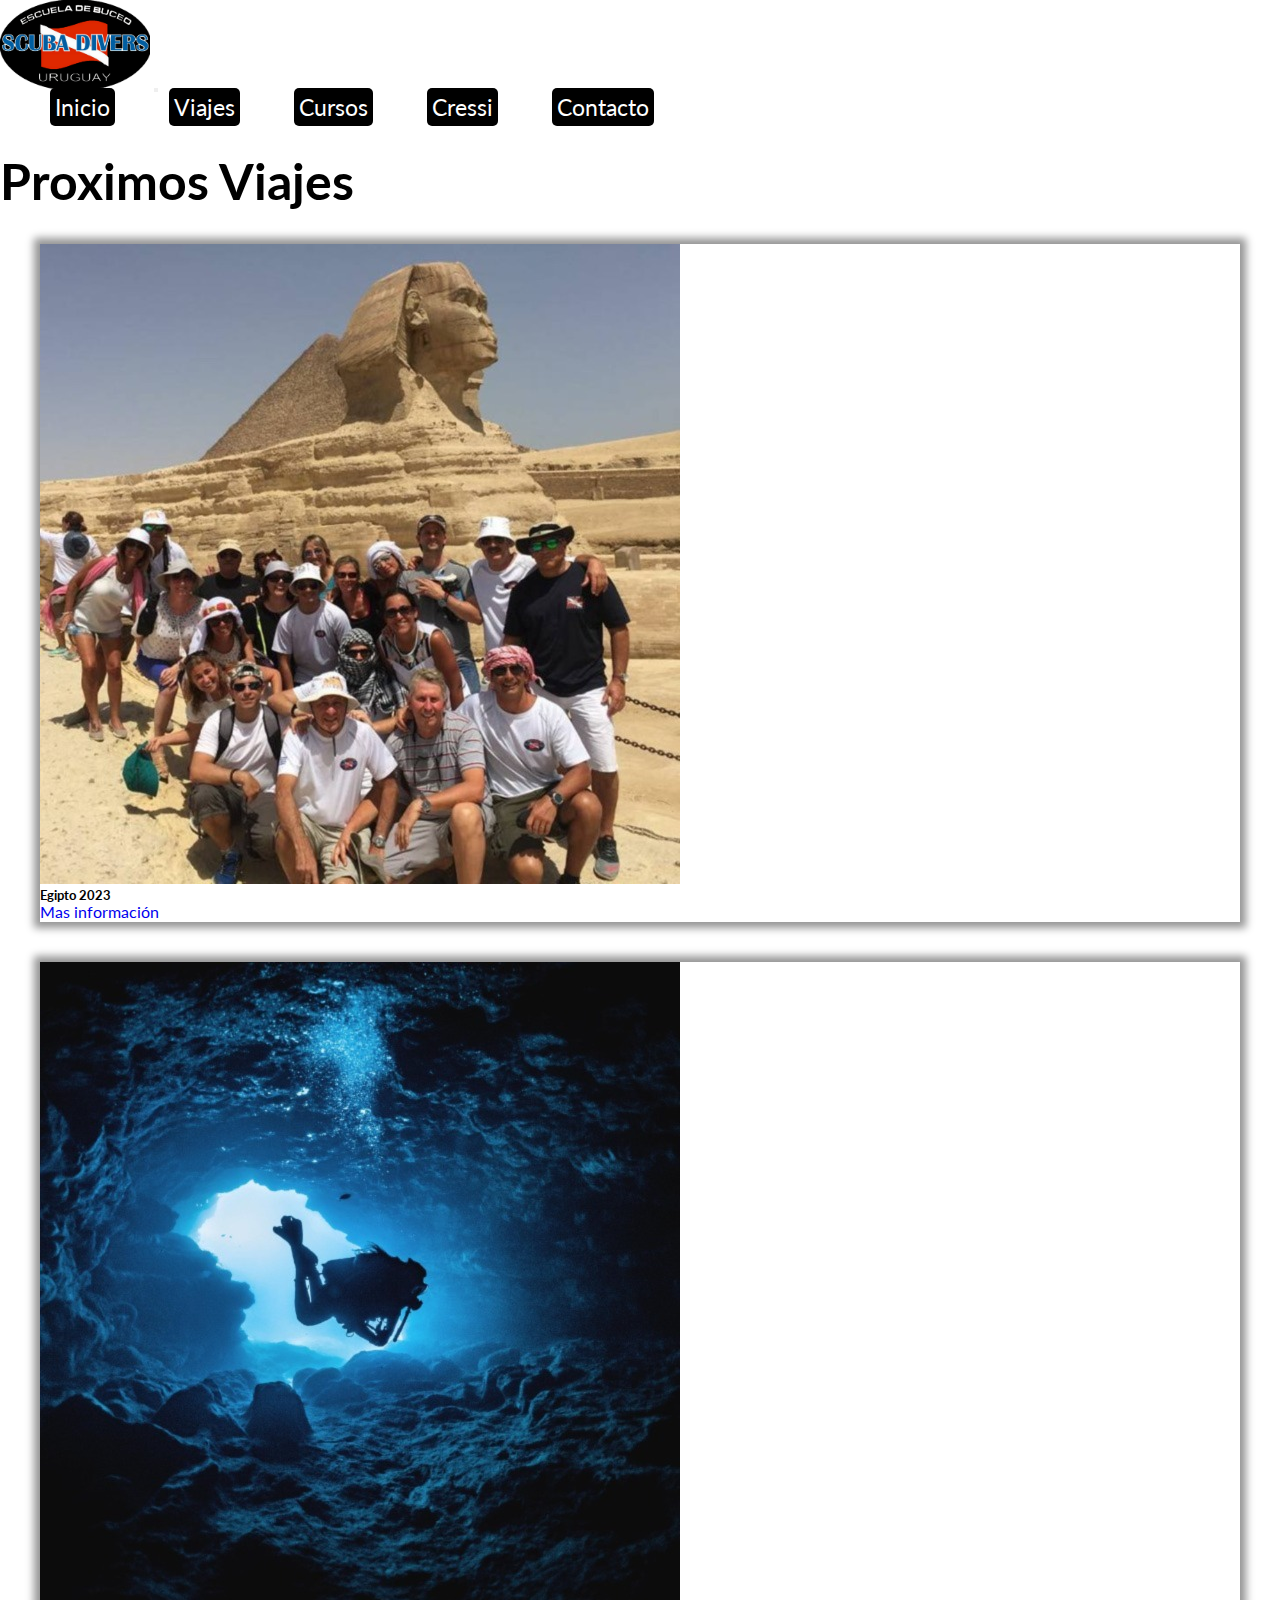
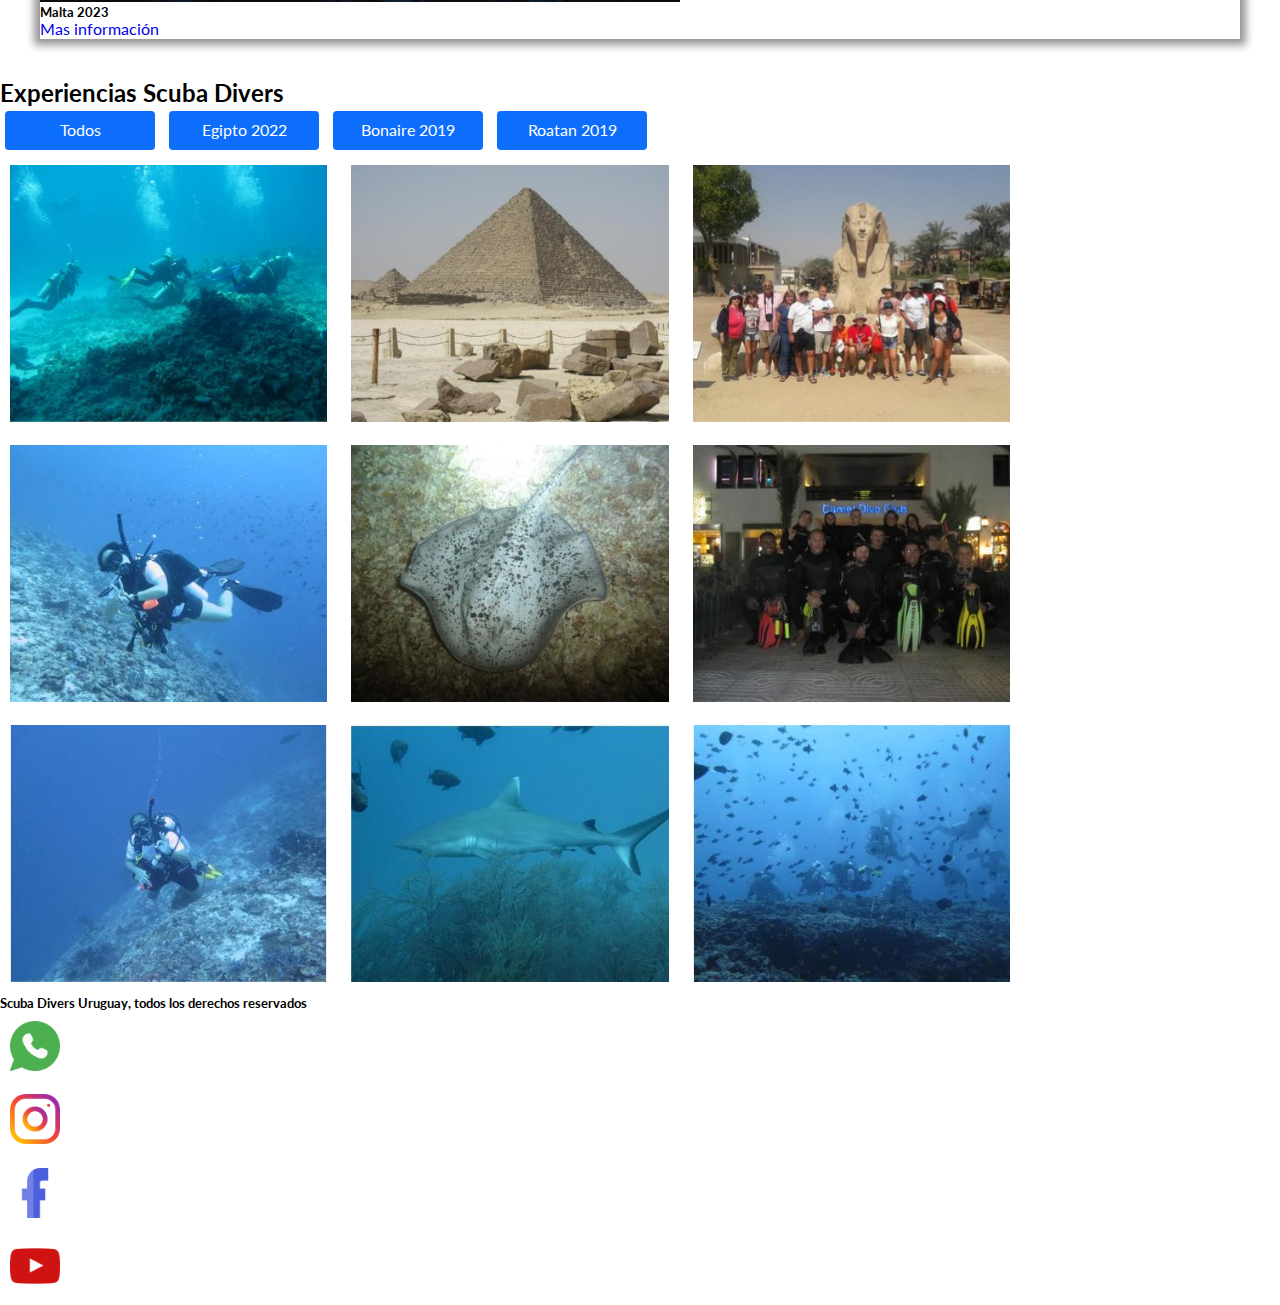
<file: pages/viajes.html>
<!DOCTYPE html>
<html lang="es">
<head>
    <meta charset="UTF-8">
    <meta http-equiv="X-UA-Compatible" content="IE=edge">
    <meta name="viewport" content="width=device-width, initial-scale=1.0">
    <title>Viajes</title>
    <meta name="description" content="Viajes de buceo a los mejores destinos del planeta, mira nuestas opciones de viajes y recorre algunas de nuestas ultimas experiencias buceando!">
    <meta name="keywords" content="Buceo, Uruguay, Viajes, Cressi, Isla de Lobos, Cursos, Caribe, Mar Rojo, Turismo aventura">
    <link href="https://cdn.jsdelivr.net/npm/bootstrap@5.2.3/dist/css/bootstrap.min.css" rel="stylesheet" integrity="sha384-rbsA2VBKQhggwzxH7pPCaAqO46MgnOM80zW1RWuH61DGLwZJEdK2Kadq2F9CUG65" crossorigin="anonymous">
    <link rel="shortcut icon" href="../assets/img/logo Final.png" type="image/x-icon">
    <link rel="stylesheet" href="../assets/css/normalize.css">
    <link rel="stylesheet" href="../assets/css/styles.css">
    <link rel="preconnect" href="https://fonts.googleapis.com">
    <link rel="preconnect" href="https://fonts.gstatic.com" crossorigin>
    <link href="https://fonts.googleapis.com/css2?family=Lato:wght@400;700&display=swap" rel="stylesheet">
</head>

<body>
    <header class="sticky-top">
        <nav class="navbar navbar-expand-lg bg-black navbar-dark">
            <div class="container-fluid">
              <a href="../index.html">
                <img src="../assets/img/logo Final.png" class="img-fluid" alt="logo" width="150px">
              </a>
              <button class="navbar-toggler" type="button" data-bs-toggle="collapse" data-bs-target="#navbarNavAltMarkup" aria-controls="navbarNavAltMarkup" aria-expanded="false" aria-label="Toggle navigation">
                <span class="navbar-toggler-icon"></span>
              </button>
              <div class="collapse navbar-collapse" id="navbarNavAltMarkup">
                <div class="navbar-nav">
                  <a class="nav-link"  href="../index.html">Inicio</a>
                  <a class="nav-link" aria-current="page">Viajes</a>
                  <a class="nav-link" href="../pages/cursos.html">Cursos</a>
                  <a class="nav-link" href="../pages/cressi.html">Cressi</a>
                  <a class="nav-link" href="../pages/contacto.html">Contacto</a>
                </div>

              </div>
            </div>
          </nav>


    </header>

 <main class="viajes">
    <div class="text-center m-5">
        <h1>Proximos Viajes</h1>
    </div>  



    <div class="row d-flex justify-content-center m-0">
        <div class="tarjetas_viajes col-8 col-lg-3">
            <div class="card align-items-center p-0 bg-black">
                 <img src="../assets/img/egipto.jpg" class="card-img-top img-fluid" alt="afiche para viaje a egipto">
                <div class="card-body">
                    <h5 class="card-title text-center text-white">Egipto 2023</h5>
                    <a href="#" class="btn btn-primary">Mas información</a>
                </div>
            </div>
        </div>
        <div class="tarjetas_viajes col-8 col-lg-3">
             <div class="card align-items-center p-0 bg-black">
                    <img src="../assets/img/malta.jpg" class="card-img-top img-fluid" alt="aficeh para viaje malta">
                    <div class="card-body">
                        <h5 class="card-title text-center text-white">Malta 2023</h5>
                        <a href="#" class="btn btn-primary">Mas información</a>
                    </div>
                </div>
            </div>  
    </div>



    <h2 class="text-black text-center m-5">Experiencias Scuba Divers</h2>

    <section class="galeria">
        <div class="links-viajes-galeria text-center">
            <a href="#">Todos</a>
            <a href="#">Egipto 2022</a>
            <a href="#">Bonaire 2019</a>
            <a href="#">Roatan 2019</a>

        </div>    

        <div class="image-container d-flex flex-wrap justify-content-center">
        
        <img src="../assets/img/Egipto 2022/1.png" alt="egipto bajo el agua " data-album="Egipto 2022">

        <img src="../assets/img/Egipto 2022/7.png" alt="piramides egipto" data-album="Egipto 2022">

        <img src="../assets/img/Egipto 2022/3.png" alt="foto grupal egipto" data-album="Egipto 2022">

        <img src="../assets/img/Bonaire/1.jpg" alt="bonaire bajo el agua" data-album="Bonaire 2019">

        <img src="../assets/img/Bonaire/2.jpg" alt="mantaraya" data-album="Bonaire 2019">

        <img src="../assets/img/Bonaire/3.jpg" alt="foto grupal buceo nocturno bonaire" data-album="Bonaire 2019">

        <img src="../assets/img/Roatan/1.jpg" alt="instructor buceando roatan" data-album="Roatan 2019">

        <img src="../assets/img/Roatan/2.jpg" alt="tiburon roatan" data-album="Roatan 2019">

        <img src="../assets/img/Roatan/3.jpg" alt="foto del grupo bajo el agua roatan" data-album="Roatan 2019">
        
        </div>
    </section>        

</main>   

<footer>
    <div class="container-fluid mt-5">
        <div class="bs_footer row bg-black p-2 text-white">
            <div class="bs_footer_copy col-12 col-lg-6 p-0 m-0 ">
                <h5>Scuba Divers Uruguay, todos los derechos reservados</h5>
            </div>
            <div class="bs_footer_redes col-12 col-lg-6 d-flex p-0">
                                    <!--Whatsapp-->
                <div class="link-redes">
                    <a href="../pages/contacto.html" target="_blank">
                    <img src="../assets/img/whatsapp.png" class="img-fluid footer__img"  alt=""> </a>    
                </div>
                <!--Instagram-->
                <div class="link-redes">
                    <a href="https://www.instagram.com/scubadiversuruguay/" target="_blank">
                    <img src="../assets/img/instagram.png" class="img-fluid footer__img"  alt=""> </a>    
                </div>           
                <!-- Facebook -->
                <div class="link-redes">
                    <a href="https://es-la.facebook.com/scubadivers.uruguay.3/" target="_blank">
                    <img src="../assets/img/facebook.png" class="img-fluid footer__img"  alt="facebook"></a> 
                </div>
                <!--Youtube-->
                <div class="link-redes">
                    <a href="https://www.youtube.com/" target="_blank">
                    <img src="../assets/img/Youtube_icon-icons.com_66802.png" class="img-fluid footer__img"  alt=""> </a>    
                </div>
            </div>
        </div>
    </div>
</footer>

<script src="https://cdn.jsdelivr.net/npm/bootstrap@5.2.3/dist/js/bootstrap.bundle.min.js" integrity="sha384-kenU1KFdBIe4zVF0s0G1M5b4hcpxyD9F7jL+jjXkk+Q2h455rYXK/7HAuoJl+0I4" crossorigin="anonymous"></script>
</body>
<script src="../js/myscrypt.js"></script>
</html>
</file>
<file: assets/css/styles.css>
/****Navegador****/
.navbar-nav > a {
  color: white;
  background-color: black;
  font-size: 23px;
  border-radius: 5px;
  margin-left: 50px;
  padding: 5px;
}
.navbar-nav > a:hover {
  background-color: white;
  color: black;
  border-radius: 5px;
}
@media (max-width: 1200px) {
  .navbar-nav > a {
    font-size: 20px;
    margin-left: 30px;
  }
}

/*****footer****/
@media (min-width: 992px) {
  .bs_footer {
    align-items: center;
  }
}
@media (max-width: 992px) {
  .bs_footer {
    text-align: center;
    display: flex;
    flex-direction: column-reverse;
    align-items: center;
  }
}
.bs_footer > h5 {
  font-size: 17px;
  margin: 12px;
}
@media (min-width: 992px) {
  .bs_footer > .bs_footer_redes {
    justify-content: end;
  }
}
@media (max-width: 992px) {
  .bs_footer > .bs_footer_redes {
    justify-content: center;
    margin-bottom: 15px;
  }
}
.bs_footer > .bs_footer_redes > .link-redes > a > img {
  width: 50px;
  height: 50px;
  margin: 10px;
}
@media (max-width: 992px) {
  .bs_footer > .bs_footer_redes > .link-redes > a > img {
    width: 35px;
    height: 35px;
    margin: 7px;
  }
}

/******Index*****/
.card {
  box-shadow: 0px 0px 8px 6px rgba(0, 0, 0, 0.42);
}
.card > .card-body > a {
  text-decoration: none;
}

.productos2__img {
  box-shadow: 0px 0px 19px 9px rgba(0, 0, 0, 0.58);
  margin-top: 40px;
  margin: 50px;
  border-radius: 10px;
  text-decoration: none;
}
.productos2__img > a {
  text-decoration: none;
}
.productos2__img > a > img {
  width: 100%;
}
.productos2__img > a > h3 {
  margin: 16px;
}
.productos2__img > p {
  margin: 16px;
  margin-top: 0px;
}

/********Reset********/
* {
  margin: 0px;
  padding: 0;
  box-sizing: border-box;
  text-decoration: none;
  list-style-type: none;
  font-family: "Lato", sans-serif;
}

/**********Cressi*******/
main .cressi_logo > img {
  margin-top: 50px;
}
main .producto {
  box-shadow: 0px 0px 11px 7px rgba(0, 0, 0, 0.64);
  border-radius: 5px;
  margin: 20px;
  padding: 10px;
}
main .producto > a {
  color: white;
  background-color: black;
  border-radius: 5px;
  height: 35px;
  width: 200px;
  display: flex;
  justify-content: center;
  align-items: center;
  text-decoration: none;
}
main .producto > div > img {
  height: 250px;
  margin: 7px;
}

/********Page Cursos**********/
.page_cursos > div > h1 {
  font-size: 50px;
}
.page_cursos > div > .padi {
  margin-bottom: 50px;
}
@media (max-width: 768px) {
  .page_cursos > div > .padi {
    display: flex;
    align-items: center;
    flex-direction: column-reverse;
  }
}
@media (min-width: 992px) {
  .page_cursos > div > .padi {
    display: flex;
    justify-content: center;
  }
}
@media (max-width: 768px) {
  .page_cursos > div > .padi > div > h3 {
    font-size: 24px;
    text-align: center;
    margin-top: 25px;
  }
}
@media (max-width: 768px) {
  .page_cursos > div > .padi > p {
    font-size: 17px;
    margin-top: 25px;
  }
}
.page_cursos .cursos__links {
  width: 450px;
  margin: 30px;
  padding: 0px;
  background-color: black;
  border-radius: 7px;
  color: white;
  box-shadow: 0px 0px 11px 7px rgba(0, 0, 0, 0.64);
}
@media (max-width: 992px) {
  .page_cursos .cursos__links {
    margin: 25px;
    width: 350px;
  }
}
.page_cursos .cursos__links > p {
  margin: 10px;
}
.page_cursos .cursos__links > a {
  text-decoration: none;
}
.page_cursos .cursos__links > a > img {
  height: 450px;
}
@media (max-width: 992px) {
  .page_cursos .cursos__links > a > img {
    height: 350px;
  }
}
.page_cursos .cursos__links > a > h3 {
  margin: 10px;
}

/********Page contacto********/
.contacto > div > h1 {
  font-size: 50px;
}
.contacto > .formulario_contacto {
  height: 100%;
  margin-top: 45px;
  border-radius: 7px;
  box-shadow: 0px 0px 11px 7px rgba(0, 0, 0, 0.64);
}
@media (max-width: 768px) {
  .contacto > .formulario_contacto {
    height: 100%;
    margin-top: 45px;
    border-radius: 7px;
    justify-content: center;
  }
}
.contacto > .formulario_contacto > .formulario_derecha {
  height: 526px;
}
.contacto > .formulario_contacto > .formulario_derecha > iframe {
  height: 100%;
  width: 90%;
  border-radius: 7px;
}
@media (max-width: 768px) {
  .contacto > .formulario_contacto > .formulario_derecha > iframe {
    height: 100%;
    width: 100%;
    border-radius: 7px;
  }
}
.contacto > .formulario_contacto > .formulario_izquierda {
  height: 500px;
}

/*********Boostrap page viajes********/
.viajes > div > h1 {
  font-size: 50px;
}
.viajes > div > .tarjetas_viajes {
  margin: 40px;
  margin-top: 0px;
}
.viajes > .galeria > .links-viajes-galeria > a {
  display: inline-block;
  padding: 10px;
  margin: 5px;
  border-radius: 4px;
  color: white;
  text-decoration: none;
  width: 150px;
  text-align: center;
  background-color: #0d6efd;
}
.viajes > .galeria > .image-container {
  width: 100%;
  height: auto;
  max-width: 1440px;
  margin: 0 auto;
}
.viajes > .galeria > .image-container > img {
  height: 277px;
  max-width: 100%;
  overflow: hidden;
  padding: 10px;
}

.hide {
  display: none;
}/*# sourceMappingURL=styles.css.map */
</file>
